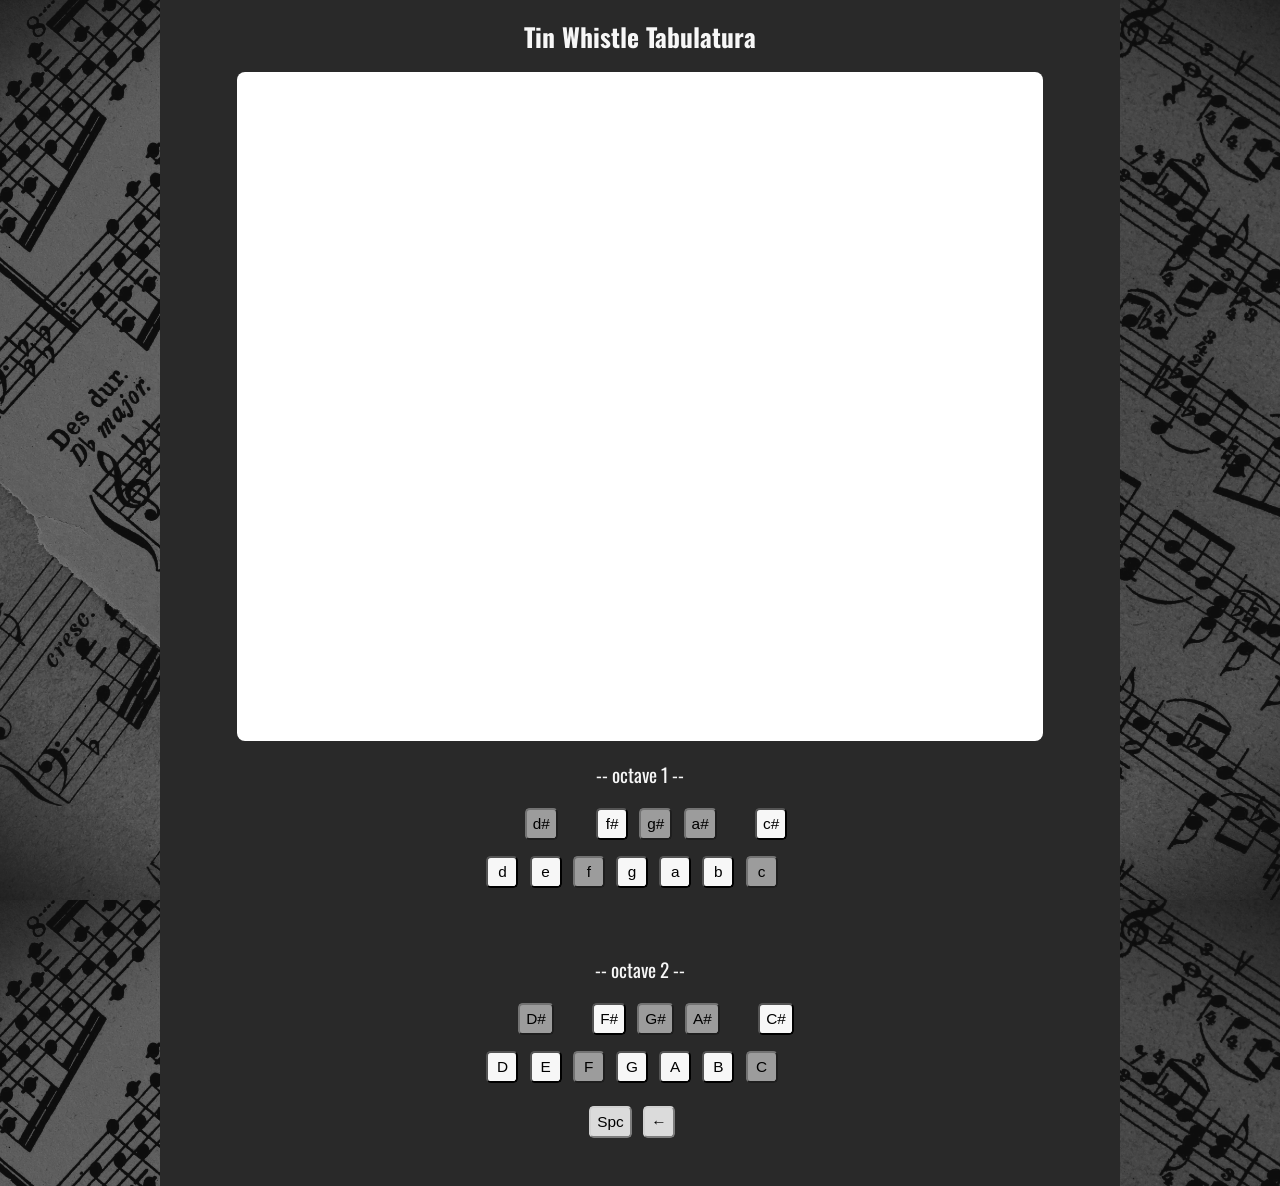
<file: index.html>
<!DOCTYPE html>

<html lang = "eng">

<head>
	<meta charset = "UTF-8">
	<meta name="description" content="Tin whistle tablature converter. Fingerings are written in an easy-to-copy format.">
	<script src = "script.js" defer></script>

	<title>Tin Whistle Tabulatura</title>

	<link rel = "stylesheet" href = "style.css">
	
	<meta name="viewport" content="width=device-width, initial-scale=1.0">
	
	<link rel="preconnect" href="https://fonts.googleapis.com">
	<link rel="preconnect" href="https://fonts.gstatic.com" crossorigin>
	<link href="https://fonts.googleapis.com/css2?family=Fira+Code:wght@300..700&family=Oswald:wght@200..700&display=swap" rel="stylesheet">

	<link rel="icon" href="icon512.png" sizes="512">
	<link rel="icon" href="icon192.png" sizes="192">
	<link rel="icon" href="icon32.png" sizes="32">
	<link rel="icon" href="icon16.png" sizes="16">	

	<link rel="apple-touch-icon" href="icon192.png">
</head>

<body>
	<div class = main>
		<h1>
			Tin Whistle Tabulatura
		</h1>

		<div class = "tabs" id = "tabs">
		</div>

		<div class = octave>
			<p>-- octave 1 --</p>
			<div class = flat>
				<div class = flat1>
					<button id = "d#" >d#</button>
				</div>

				<div class = flat2>
					<button id = "f#">f#</button>
					<button id = "g#">g#</button>
					<button id = "a#">a#</button>
				</div>

				<div class = flat3>
					<button id = "c#">c#</button>
				</div>
			</div>

			<div class = notes>
				<button id = "d">d</button>
				<button id = "e">e</button>
				<button id = "f">f</button>
				<button id = "g">g</button>		
				<button id = "a">a</button>
				<button id = "b">b</button>
				<button id = "c">c</button>
			</div>
		</div>

		<div class = octave>
			<p>-- octave 2 --</p>
			<div class = flat>
				<div class = flat1>
					<button id = "D#">D#</button>
				</div>

				<div class = flat2>
					<button id = "F#">F#</button>
					<button id = "G#">G#</button>
					<button id = "A#">A#</button>
				</div>

				<div class = flat3>
					<button id = "C#">C#</button>
				</div>
			</div>

			<div class = notes>
				<button id = "D">D</button>
				<button id = "E">E</button>
				<button id = "F">F</button>
				<button id = "G">G</button>
				<button id = "A">A</button>
				<button id = "B">B</button>
				<button id = "C">C</button>
			</div>

			<div class = additionally>
				<button id = "space">Spc</button>
				<button id = "backspace">←</button>
			</div>
		</div>
	</div>
</body>


</html>
</file>
<file: style.css>
/*Для переноса строки через код*/
#tabs
{
    white-space: pre;
}
p
{
	font-size: 1.2rem;
	font-family: "Oswald", sans-serif;
}

h1
{
	font-size: 2vw;
	font-family: "Oswald", sans-serif;
}

@font-face 
{
    font-family: "FluteTabs";
    src: url("fonts/whistlesymbols.eot"); /* для старых IE */
	src: url("fonts/whistlesymbols.woff") format("woff"),
         url("fonts/whistlesymbols.ttf") format("truetype"); /* Safari / iOS */
    font-weight: normal;
    font-style: normal;
}

html
{	
	max-width: 100%;
	height: 100%;
	-webkit-text-size-adjust: 100%;
}

body 
{
	display: flex;
	align-items: center;
	background: url("main1.jpg");
	background-size: cover; 
	background-position: center;
	flex-direction:column;
	margin: 0;
	color: #F7F7F7;
	font-optical-sizing: auto;
	font-style: normal;
}

button
{
	font-size: 1.2vw;
	min-width: 2.5vw;
	min-height: 2.5vw;
	max-width: 5vh;
	max-height: 5vh;
	background-color: #F7F7F7;
	border-radius: 0.3rem;
}

.main
{
	min-width: 75%;
	min-height: 100vh;
	background-color: #292929;
	display: flex;
	align-items: center;
	flex-direction:column;
	margin: 0;
}

.tabs
{
	min-height: 70vh;
	width: 80%;
	
    background-color: white;
    color: black;

    border-radius: 0.5rem;
    padding: 1.2rem;
    overflow-y: auto;
    overflow-x: auto;
    
    font-family: "FluteTabs";
    font-size: 1.2rem;

    display: block;
    overflow-wrap: anywhere;
    word-break: break-word;
}

.text
{
	align-items: center;
}

.octave
{
	display: flex;
	align-items: center;
	flex-direction:column;
	margin-bottom: 3rem;
}

.flat
{
	margin-left: 2.5vw;
	display: flex;
	gap: 3vw;
	margin-bottom: 1rem;
}

.flat1
{
	display: flex;
	gap: 0.7rem;
}

.flat2
{
	display: flex;
	gap: 0.7rem;
}

.flat3
{
	display: flex;
	gap: 0.7rem;
}

.notes
{
	display: flex;
	gap: 0.7rem;
	margin-right: 1rem;
}

.additionally
{
	display: flex;
	margin-top: 1.4rem;
	gap: 0.7rem;
	margin-right: 1rem;
}

.additionally button
{
	background-color : #DBDBDB;
	border-color: #D1D1D1;
}

#d\#
{
	background-color : #9C9C9C;
	border-color: #737373;
}

#f
{
	background-color : #9C9C9C;
	border-color: #737373;
}

#g\#
{
	background-color : #9C9C9C;
	border-color: #737373;
}

#a\#
{
	background-color : #9C9C9C;
	border-color: #737373;
}

#c
{
	background-color : #9C9C9C;
	border-color: #737373;
}

#D\#
{
	background-color : #9C9C9C;
	border-color: #737373;
}

#F
{
	background-color : #9C9C9C;
	border-color: #737373;
}

#G\#
{
	background-color : #9C9C9C;
	border-color: #737373;
}

#A\#
{
	background-color : #9C9C9C;
	border-color: #737373;
}

#C
{
	background-color : #9C9C9C;
	border-color: #737373;
}
</file>
